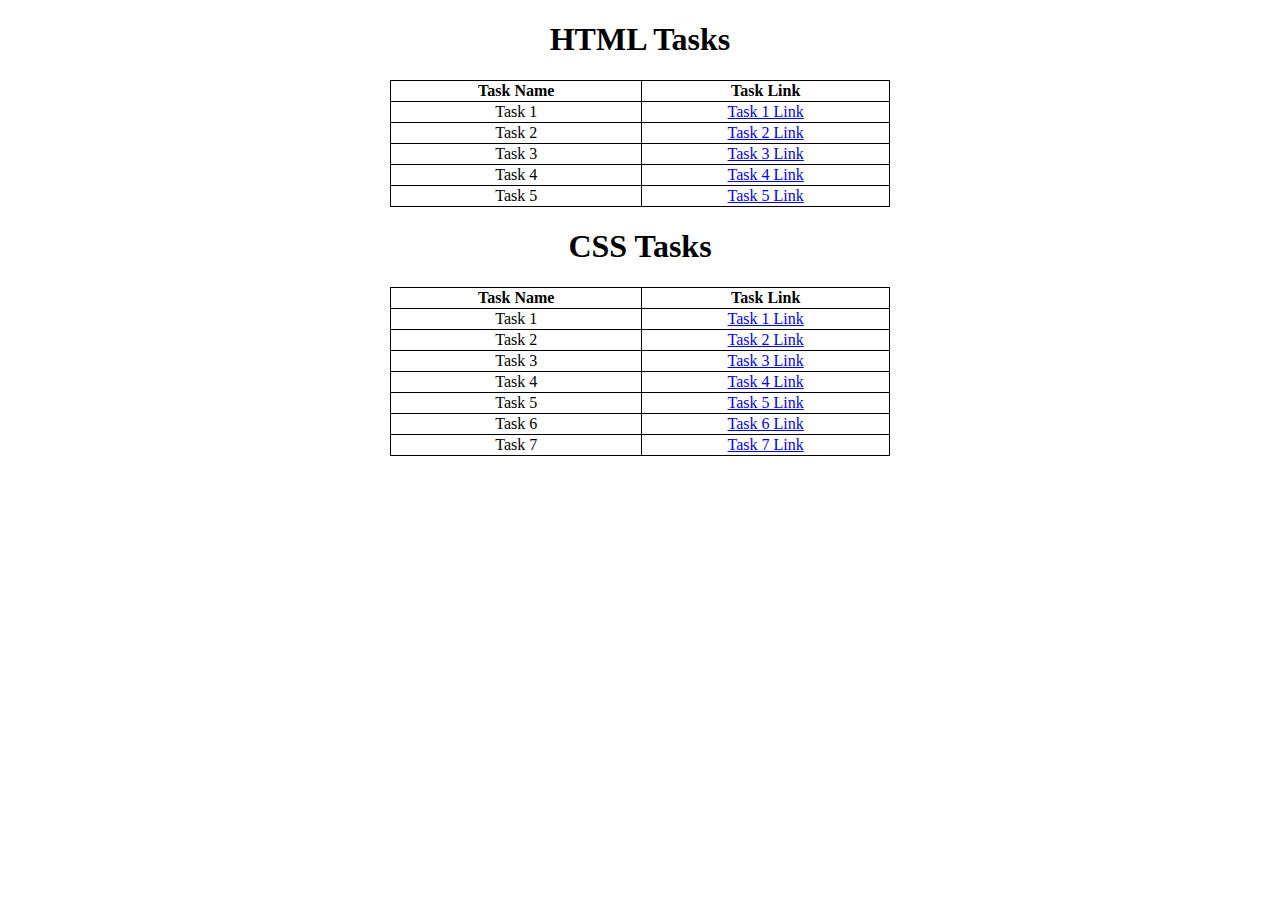
<file: Index.html>
<!DOCTYPE html>
<html lang="en">
  <head>
    <style>
      h1 {
        text-align: center;
      }
      tr,
      td,
      table,
      th {
        border: 1px solid black;
        border-collapse: collapse;
        width: 500px;
        text-align: center;
      }

      table {
        margin-left: auto;
        margin-right: auto;
      }
    </style>
    <meta charset="UTF-8" />
    <meta name="viewport" content="width=device-width, initial-scale=1.0" />
    <title>Index</title>
  </head>
  <body>
    <h1>HTML Tasks</h1>
    <table>
      <tr>
        <th>Task Name</th>
        <th>Task Link</th>
      </tr>
      <tr>
        <td>Task 1</td>
        <td><a href="task1.html">Task 1 Link </a></td>
      </tr>
      <tr>
        <td>Task 2</td>
        <td><a href="task2.html">Task 2 Link </a></td>
      </tr>
      <tr>
        <td>Task 3</td>
        <td><a href="task3.html">Task 3 Link </a></td>
      </tr>
      <tr>
        <td>Task 4</td>
        <td><a href="task4.html">Task 4 Link </a></td>
      </tr>
      <tr>
        <td>Task 5</td>
        <td><a href="task5.html">Task 5 Link </a></td>
      </tr>
    </table>

    <h1>CSS Tasks</h1>
    <table>
      <tr>
        <th>Task Name</th>
        <th>Task Link</th>
      </tr>
      <tr>
        <td>Task 1</td>
        <td><a href="CSS_task_1.html">Task 1 Link </a></td>
      </tr>
      <tr>
        <td>Task 2</td>
        <td><a href="CSS_task_2.html">Task 2 Link </a></td>
      </tr>
      <tr>
        <td>Task 3</td>
        <td><a href="CSS_task_3.html">Task 3 Link </a></td>
      </tr>
      <tr>
        <td>Task 4</td>
        <td><a href="CSS_task_4.html">Task 4 Link </a></td>
      </tr>
      <tr>
        <td>Task 5</td>
        <td><a href="CSS_task_5.html">Task 5 Link </a></td>
      </tr>
      <tr>
        <td>Task 6</td>
        <td><a href="CSS_task_6.html">Task 6 Link </a></td>
      </tr>
      <tr>
        <td>Task 7</td>
        <td><a href="CSS_task_7.html">Task 7 Link </a></td>
      </tr>
    </table>
  </body>
</html>
</file>
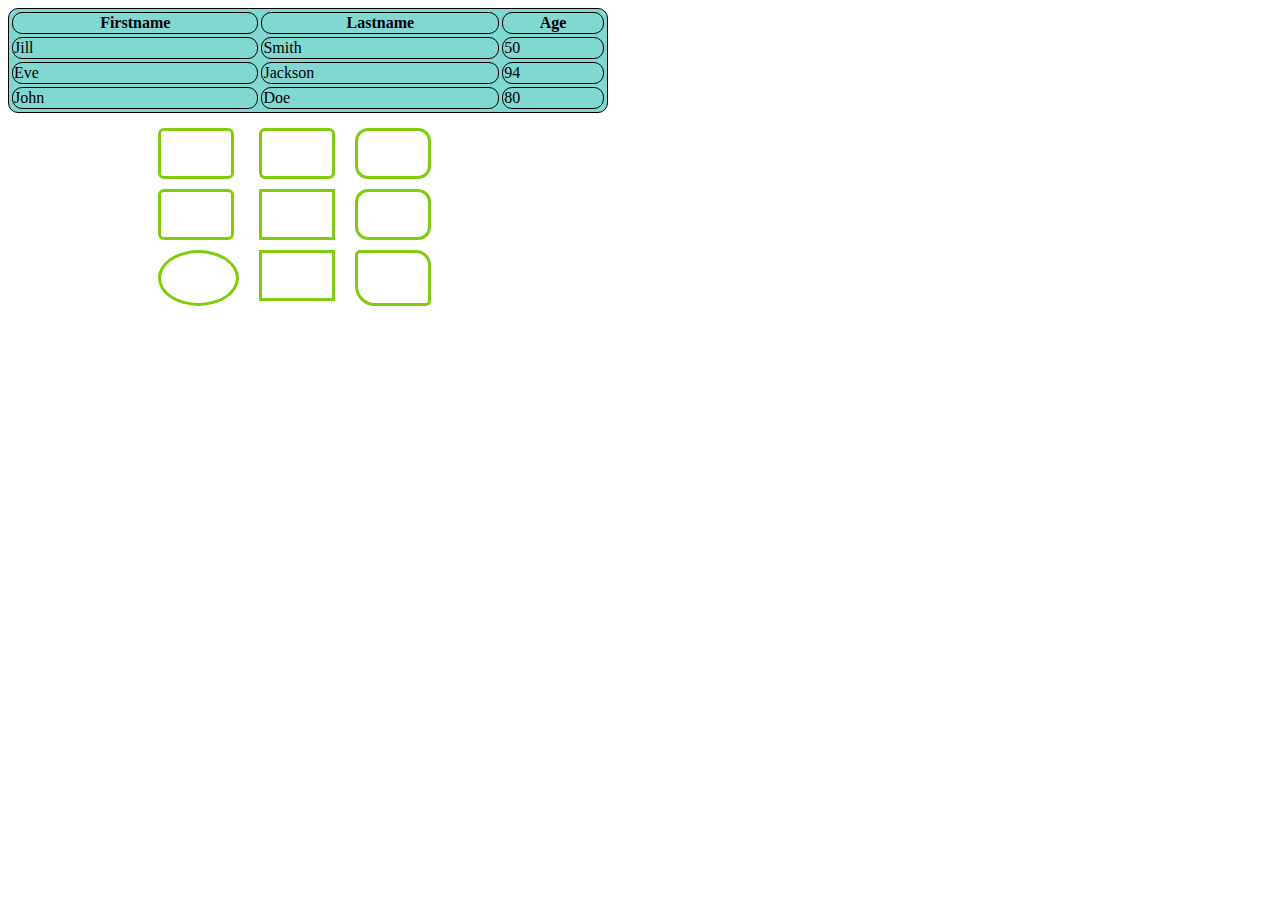
<file: CSS_task_1.html>
<!DOCTYPE html>
<html lang="en">
<head>
    <title>CSS_task_1</title>
    <link href="./style_task_1.css" rel ="stylesheet" type = "text/css">
</head>
<body>
    <table border="3"  bordercolor="white" cellspacing="3"width="600" bgcolor="#81D8D0" >
        <tr>
        <th>Firstname</th>
        <th>Lastname</th>
        <th>Age</th>
    </tr> 
    <tr>
        <td>Jill</td>
        <td>Smith</td>
        <td>50</td>
    </tr> 
    <tr>
        <td>Eve</td>
        <td>Jackson</td>
        <td>94</td>
    </tr>
    <tr>
        <td>John</td>
        <td>Doe</td>
        <td>80</td>
    </tr>
    </table>
    <div class="main">
        <div>
        <div class="square" ></div>
        <div class="square"></div>
        <div class="circle"></div>
        </div>
        <div>
            <div class="square" ></div>
            <div class="rect"></div>
            <div class="rect"></div>
        </div>
        <div>
            <div class="square1" ></div>
            <div class="square1"></div>
            <div class="x"></div>
        </div>
    </div>
</body>
</body>
</file>
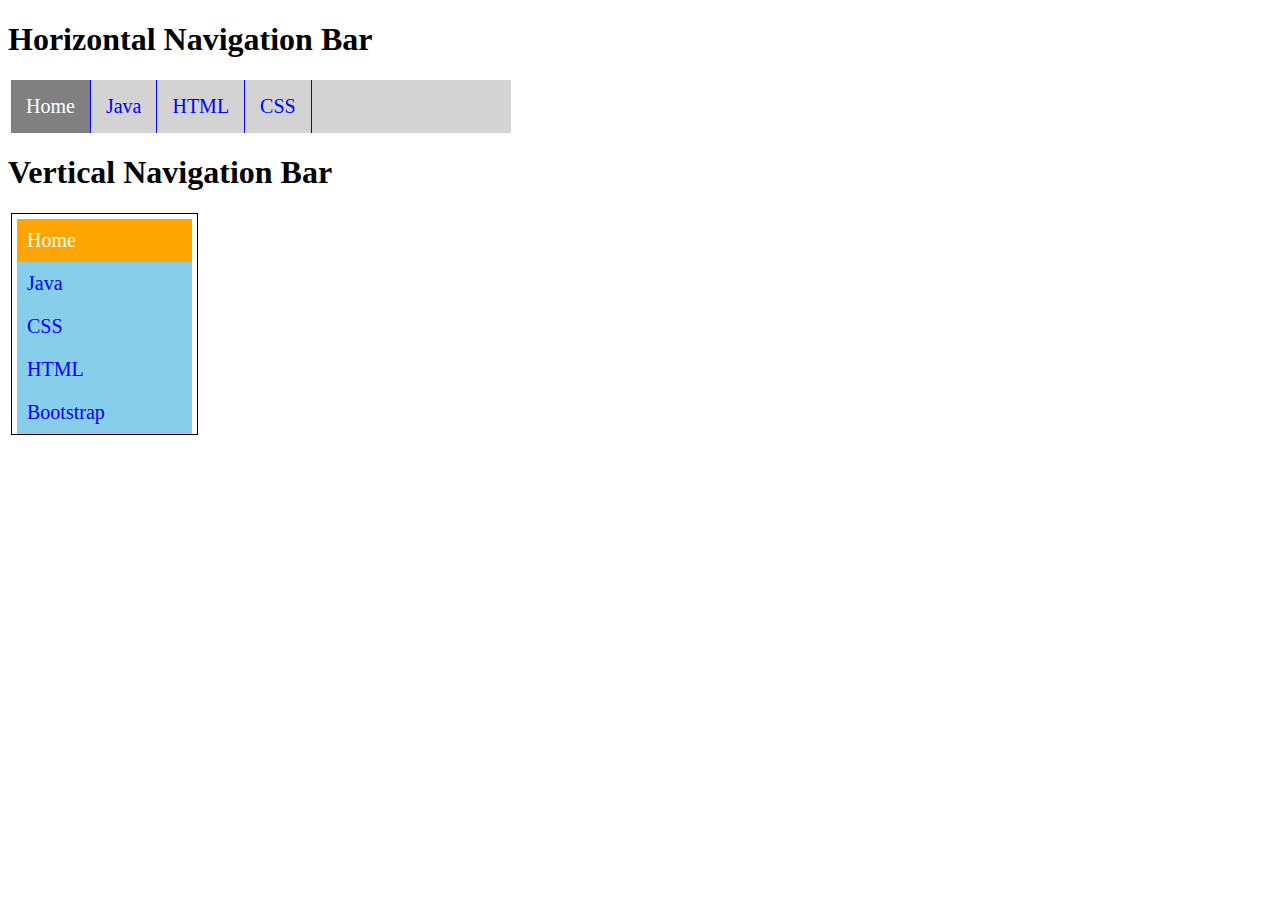
<file: CSS_task_2.html>
<!DOCTYPE html>
<html lang="en">
  <head>
    <meta charset="UTF-8" />
    <meta name="viewport" content="width=device-width, initial-scale=1.0" />
    <title>CSS_task_2</title>
    <link href="style_task_2.css" rel="stylesheet" type="text/css" />
  </head>
  <body>
    <h1>Horizontal Navigation Bar</h1>
    <ul class="c2">
      <li class="c5"><a href="#" target="_blank" id="id2">Home</a></li>
      <li class="c5"><a href="#" target="_blank" class="c4">Java</a></li>
      <li class="c5"><a href="#" target="_blank" class="c4">HTML</a></li>
      <li class="c5"><a href="#" target="_blank" class="c4">CSS</a></li>
    </ul>
    <h1>Vertical Navigation Bar</h1>
    <ul class="c1">
      <li><a href="#" target="_blank" id="id1">Home</a></li>
      <li><a href="#" target="_blank" class="c3">Java</a></li>
      <li><a href="#" target="_blank" class="c3">CSS</a></li>
      <li><a href="#" target="_blank" class="c3">HTML</a></li>
      <li><a href="#" target="_blank" class="c3">Bootstrap</a></li>
    </ul>
  </body>
</html>
</file>
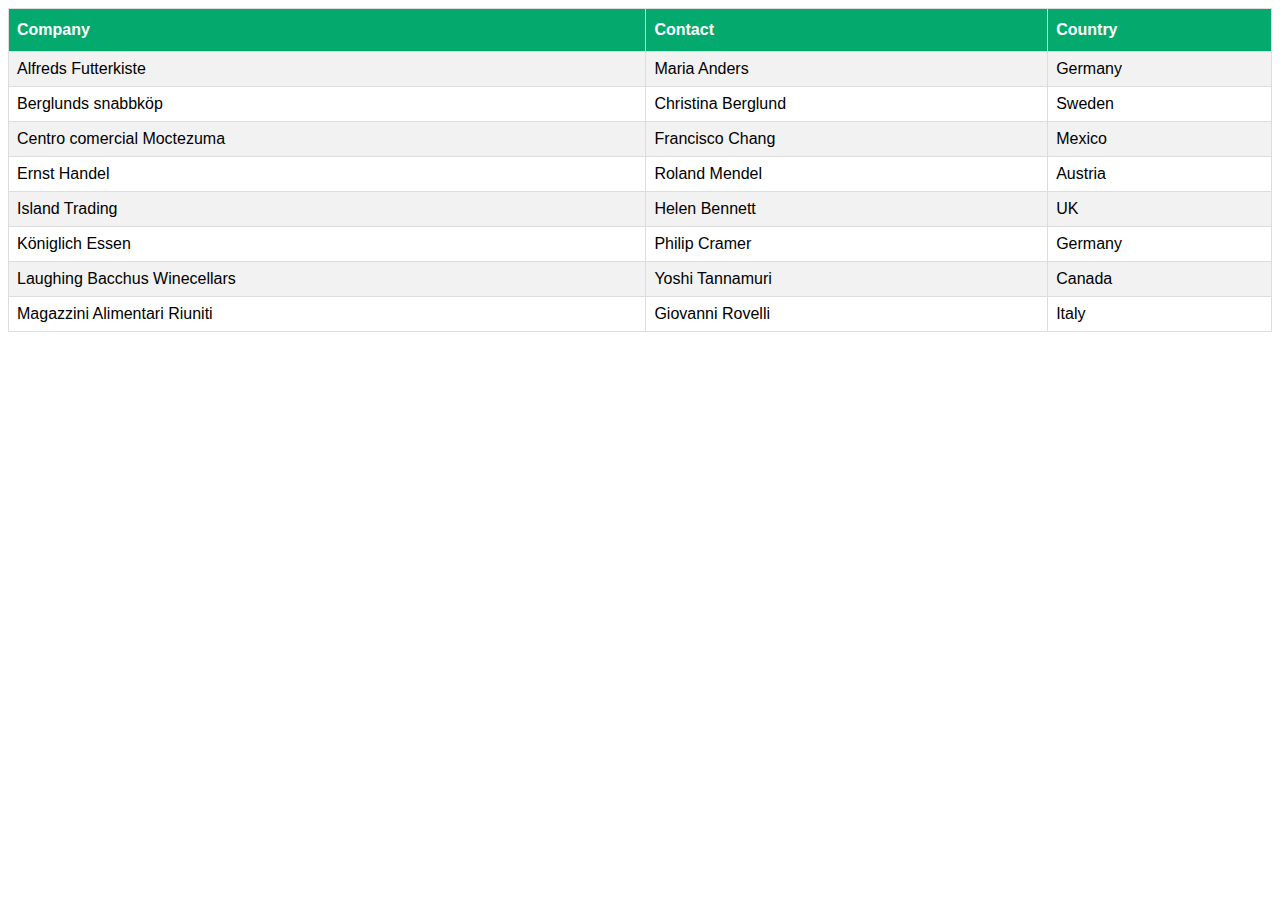
<file: CSS_task_3.html>
<!DOCTYPE html>
<html>
  <head>
    <meta charset="UTF-8" />
    <meta name="viewport" content="width=device-width, initial-scale=1.0" />
    <title>CSS_task_3</title>
    <link href="style_task_3.css" rel="stylesheet" type="text/css" />
  </head>
  <body>
    <table id="customers">
      <tr>
        <th>Company</th>
        <th>Contact</th>
        <th>Country</th>
      </tr>
      <tr>
        <td>Alfreds Futterkiste</td>
        <td>Maria Anders</td>
        <td>Germany</td>
      </tr>
      <tr>
        <td>Berglunds snabbköp</td>
        <td>Christina Berglund</td>
        <td>Sweden</td>
      </tr>
      <tr>
        <td>Centro comercial Moctezuma</td>
        <td>Francisco Chang</td>
        <td>Mexico</td>
      </tr>
      <tr>
        <td>Ernst Handel</td>
        <td>Roland Mendel</td>
        <td>Austria</td>
      </tr>
      <tr>
        <td>Island Trading</td>
        <td>Helen Bennett</td>
        <td>UK</td>
      </tr>
      <tr>
        <td>Königlich Essen</td>
        <td>Philip Cramer</td>
        <td>Germany</td>
      </tr>
      <tr>
        <td>Laughing Bacchus Winecellars</td>
        <td>Yoshi Tannamuri</td>
        <td>Canada</td>
      </tr>
      <tr>
        <td>Magazzini Alimentari Riuniti</td>
        <td>Giovanni Rovelli</td>
        <td>Italy</td>
      </tr>
    </table>
  </body>
</html>
</file>
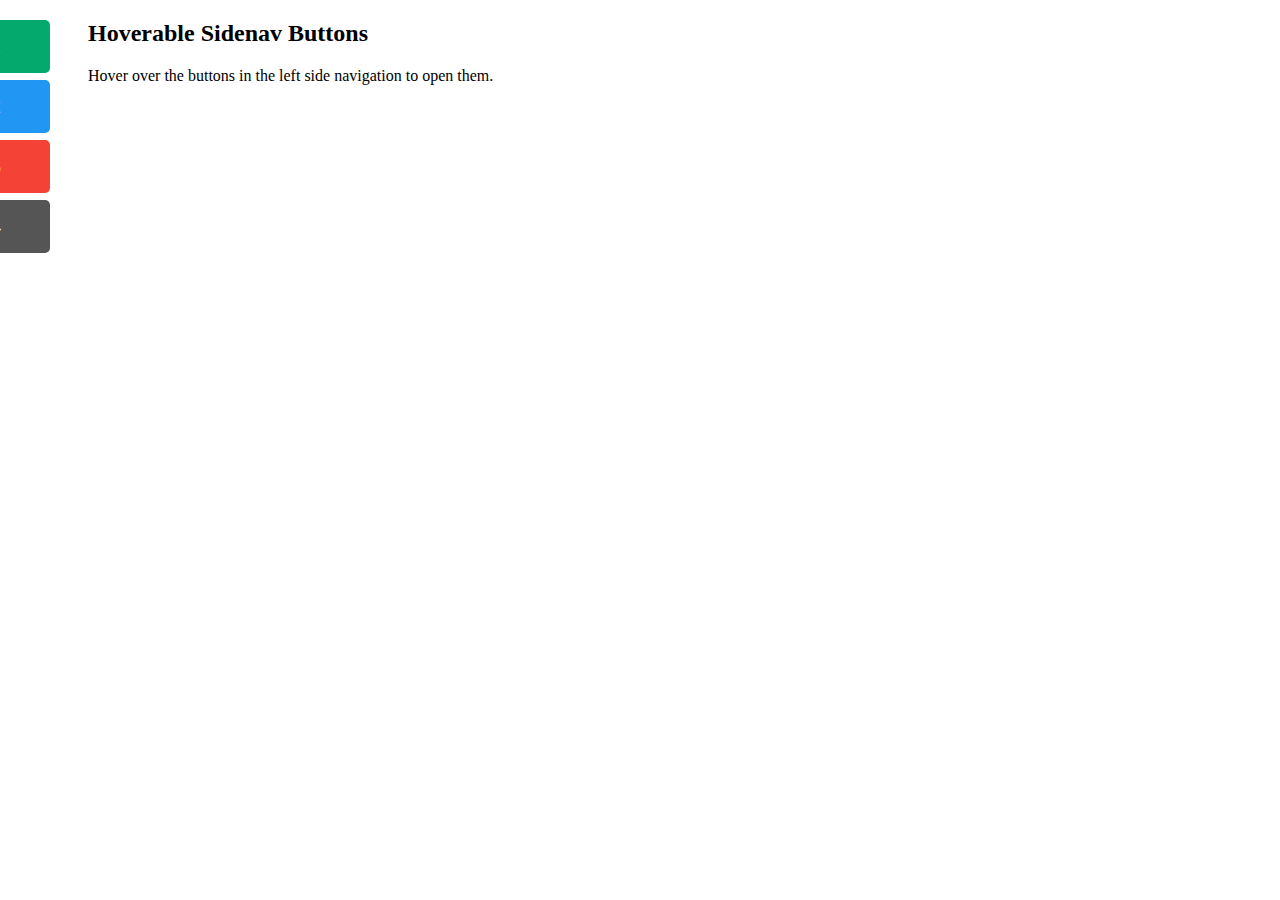
<file: CSS_task_4.html>
<!DOCTYPE html>
<html>
  <head>
    <meta charset="UTF-8" />
    <meta name="viewport" content="width=device-width, initial-scale=1.0" />
    <title>CSS_task_4</title>
    <link href="./style_task_4.css" rel="stylesheet" type="text/css" />
  </head>
  <body>
    <div id="mySidenav" class="sidenav">
      <a href="" id="button1">button 1</a>
      <a href="" id="button2">button 2</a>
      <a href="" id="button3">button 3</a>
      <a href="" id="button4">button 4</a>
    </div>
    <div style="margin-left: 80px">
      <h2>Hoverable Sidenav Buttons</h2>
      <p>Hover over the buttons in the left side navigation to open them.</p>
    </div>
  </body>
</html>
</file>
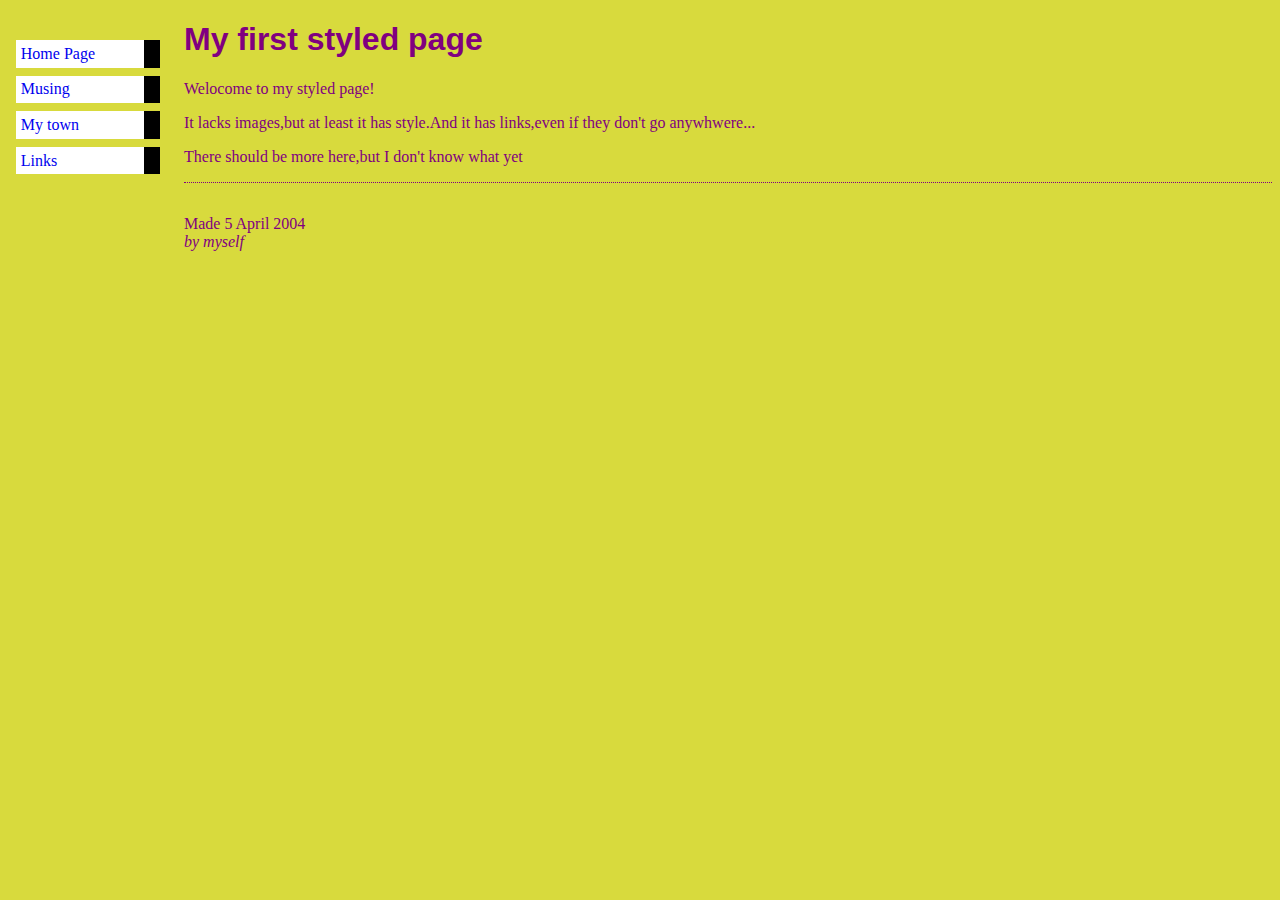
<file: CSS_task_5.html>
<!DOCTYPE html>
<html lang="en">
  <head>
    <meta charset="UTF-8" />
    <meta name="viewport" content="width=device-width, initial-scale=1.0" />
    <title>CSS_task_5</title>
    <link href="./style_task_5.css" rel="stylesheet" type="text/css" />
  </head>

  <body>
    <ul class="class">
      <li><a href="homepage.html">Home Page</a></li>
      <li><a href="musing.html">Musing</a></li>
      <li><a href="My towm.html">My town</a></li>
      <li><a href="Links.html">Links</a></li>
    </ul>

    <h1 id="class">My first styled page</h1>
    <p>Welocome to my styled page!</p>
    <p>
      It lacks images,but at least it has style.And it has links,even if they
      don't go anywhwere...
    </p>
    <p>There should be more here,but I don't know what yet</p>
    <p class="address"></p>
  </body>
  <footer>
    Made 5 April 2004<br />
    <address>by myself</address>
  </footer>
</html>
</file>
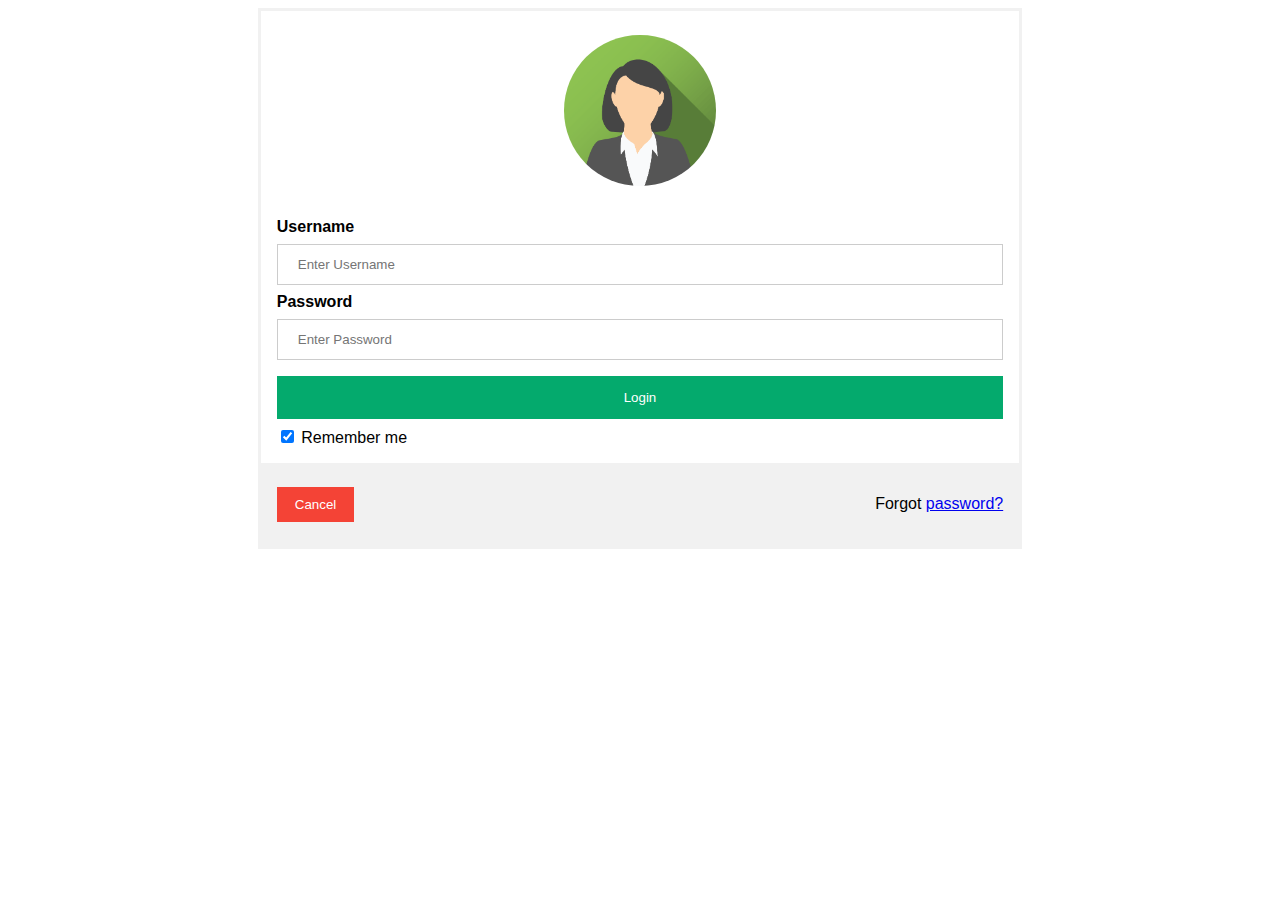
<file: CSS_task_6.html>
<!DOCTYPE html>
<html lang="en">
  <head>
    <meta charset="UTF-8" />
    <meta name="viewport" content="width=device-width, initial-scale=1.0" />
    <title>CSS_taks_6</title>
    <link href="style_task_6.css" rel="stylesheet" type="text/css" />
  </head>
  <body>
    <form class="c2">
      <div class="imgcontainer">
        <img src="image.png" alt="Avatar" class="avatar" />
      </div>

      <div class="container">
        <label for="uname"><b>Username</b></label>
        <input type="text" placeholder="Enter Username" name="uname" required />

        <label for="psw"><b>Password</b></label>
        <input
          type="password"
          placeholder="Enter Password"
          name="psw"
          required
        />

        <button type="submit">Login</button>
        <label>
          <input type="checkbox" checked="checked" name="remember" /> Remember
          me
        </label>
      </div>

      <div class="container" style="background-color: #f1f1f1">
        <button type="button" class="cancelbtn">Cancel</button>
        <span class="psw">Forgot <a href="#">password?</a></span>
      </div>
    </form>
  </body>
</html>
</file>
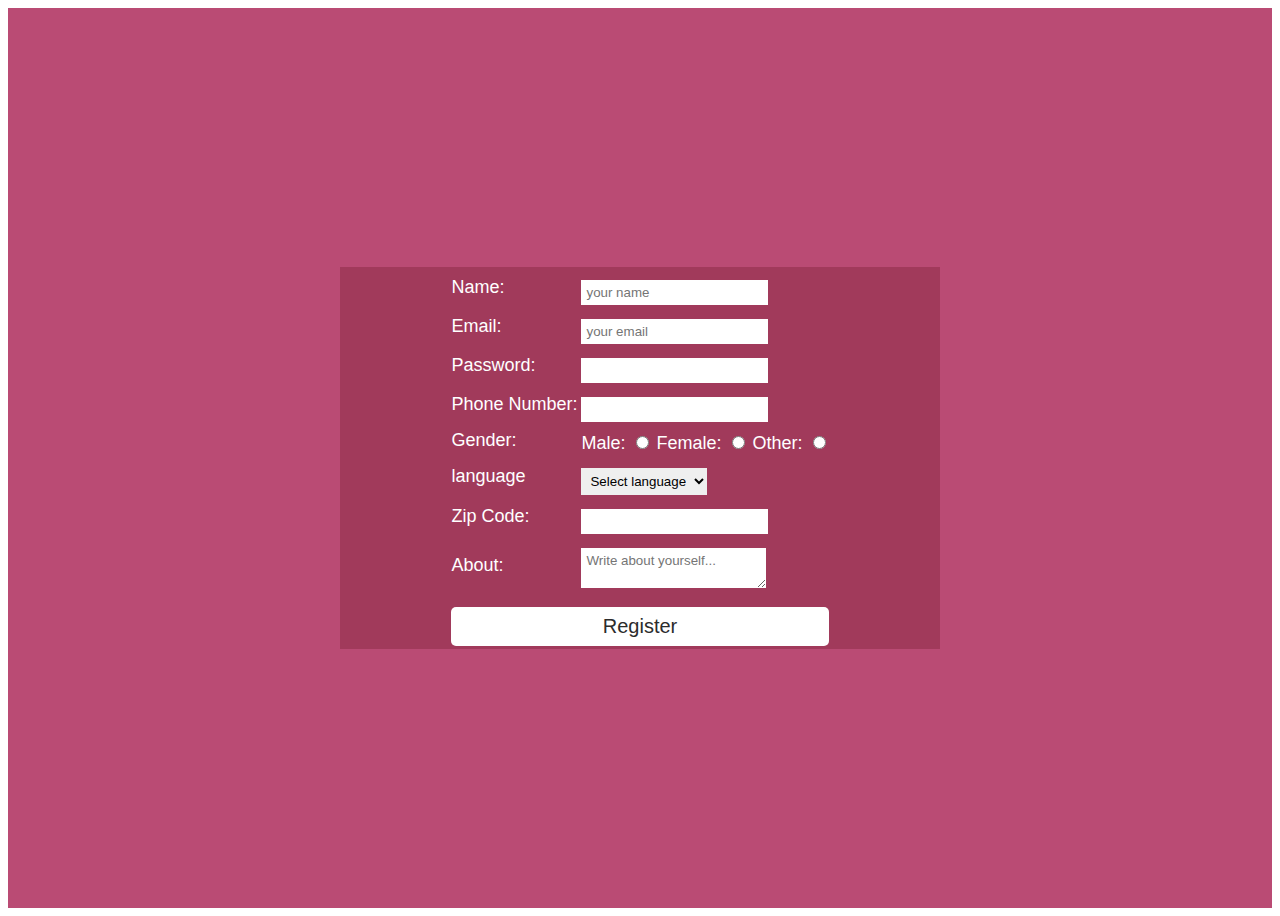
<file: CSS_task_7.html>
<!DOCTYPE html>
<html lang="en">
  <head>
    <meta charset="UTF-8" />
    <meta name="viewport" content="width=device-width, initial-scale=1.0" />
    <title>CSS_task_7</title>
    <link href="./style_task_7.css" rel="stylesheet" type="text/css" />
  </head>
  <body>
    <div class="container">
      <form name="registration" class="registartion-form">
        <table>
          <tr>
            <td><label for="name">Name:</label></td>
            <td>
              <input
                type="text"
                name="name"
                id="name"
                placeholder="your name"
              />
            </td>
          </tr>
          <tr>
            <td><label for="email">Email:</label></td>
            <td>
              <input
                type="text"
                name="email"
                id="email"
                placeholder="your email"
              />
            </td>
          </tr>
          <tr>
            <td><label for="password">Password:</label></td>
            <td><input type="password" name="password" id="password" /></td>
          </tr>
          <tr>
            <td><label for="phoneNumber">Phone Number:</label></td>
            <td><input type="number" name="phoneNumber" id="phoneNumber" /></td>
          </tr>
          <tr>
            <td><label for="gender">Gender:</label></td>
            <td>
              Male: <input type="radio" name="gender" value="male" /> Female:
              <input type="radio" name="gender" value="female" /> Other:
              <input type="radio" name="gender" value="other" />
            </td>
          </tr>
          <tr>
            <td><label for="language">language</label></td>
            <td>
              <select name="language" id="language">
                <option value="">Select language</option>
                <option value="English">English</option>
                <option value="Spanish">Spanish</option>
                <option value="Hindi">Hindi</option>
                <option value="Arabic">Arabic</option>
                <option value="Russian">Russian</option>
              </select>
            </td>
          </tr>
          <tr>
            <td><label for="zipcode">Zip Code:</label></td>
            <td><input type="number" name="zipcode" id="zipcode" /></td>
          </tr>
          <tr>
            <td><label for="about">About:</label></td>
            <td>
              <textarea
                name="about"
                id="about"
                placeholder="Write about yourself..."
              ></textarea>
            </td>
          </tr>
          <tr>
            <td colspan="2">
              <input type="submit" class="submit" value="Register" />
            </td>
          </tr>
        </table>
      </form>
    </div>
  </body>
</html>
</file>
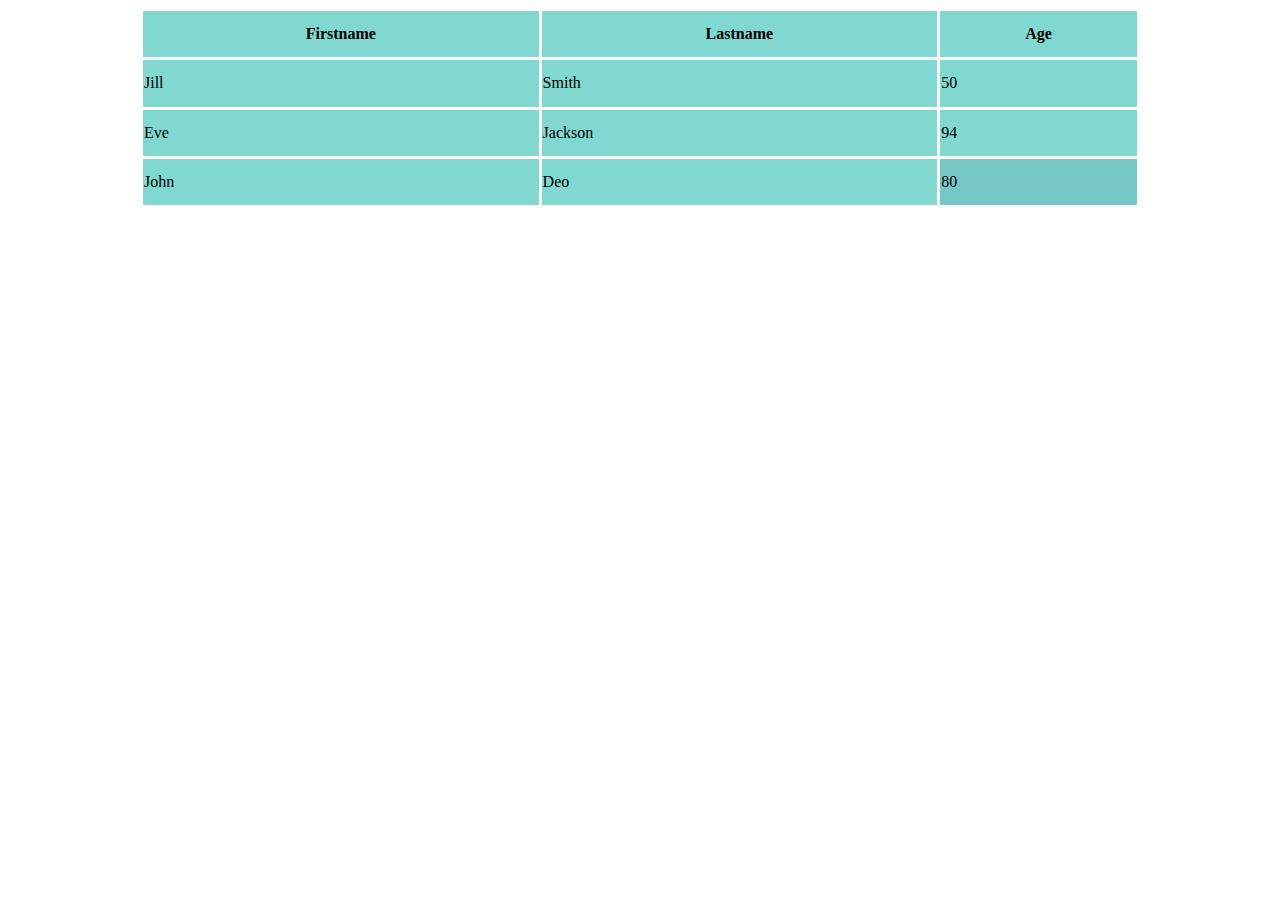
<file: task1.html>
<!DOCTYPE html>
<html lang="en">
  <head>
    <meta charset="UTF-8" />
    <meta name="viewport" content="width=device-width, initial-scale=1.0" />
    <title>task 1</title>
  </head>
  <body>
    <table align="center" border="1" height="200" width="1000" bordercolor="white" cellpadding="1" cellspacing="1">
    <tr>
      <th bgcolor="#81D8D0" style="width:40%" ><b>Firstname</b></th>
      <th bgcolor="#81D8D0" style="width:40%"  ><b>Lastname</b></th>
      <th bgcolor="#81D8D0"><b>Age</b></td>
  </tr>
  <tr>
      <td bgcolor="#81D8D0">Jill</td>
      <td bgcolor="#81D8D0">Smith</td>
      <td bgcolor="#81D8D0">50</td>
  </tr>
  <tr>
      <td bgcolor="#81D8D0">Eve</td>
      <td bgcolor="#81D8D0">Jackson</td>
      <td bgcolor="#81D8D0">94</td>
  </tr>
  <tr>
      <td bgcolor="#81D8D0">John</td>
      <td bgcolor="#81D8D0">Deo</td>
      <td bgcolor="#78C7C7">80</td>
  </tr>
    </table>
  </body>
</html>
</file>
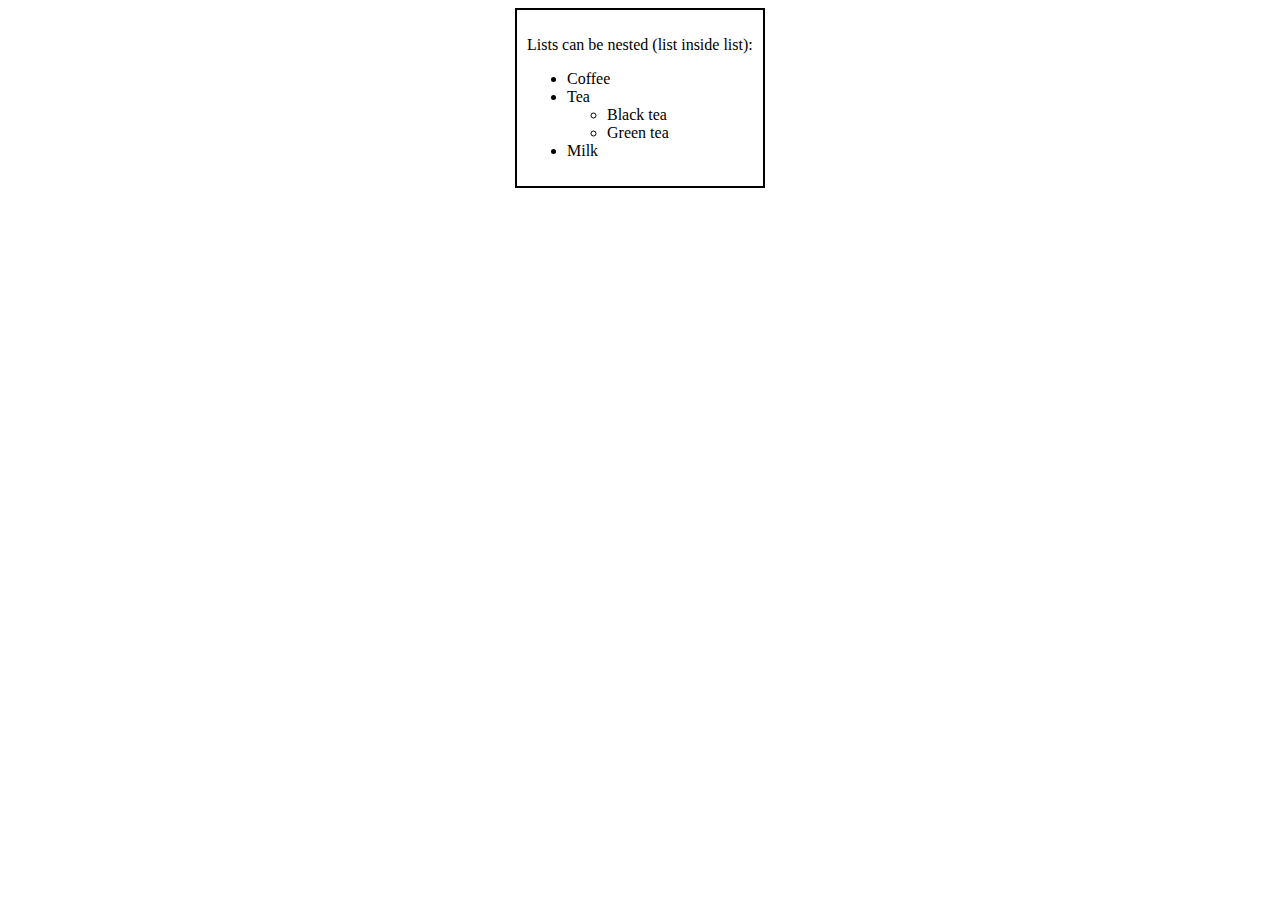
<file: task2.html>
<!DOCTYPE html>
<html lang="en">
  <head>
    <meta charset="UTF-8" />
    <meta name="viewport" content="width=device-width, initial-scale=1.0" />
    <title>task2</title>
  </head>
  <body>
    <table
      align="center"
      border="1"
      height="100"
      width="250"
      bordercolor="black"
      cellpadding="10"
      cellspacing="0"
    >
      <tr>
        <td>
          <p>Lists can be nested (list inside list):</p>
          <ul>
            <li>Coffee</li>
            <li>
              Tea
              <ul>
                <li>Black tea</li>
                <li>Green tea</li>
              </ul>
            </li>
            <li>Milk</li>
          </ul>
        </td>
      </tr>
    </table>
  </body>
</html>
</file>
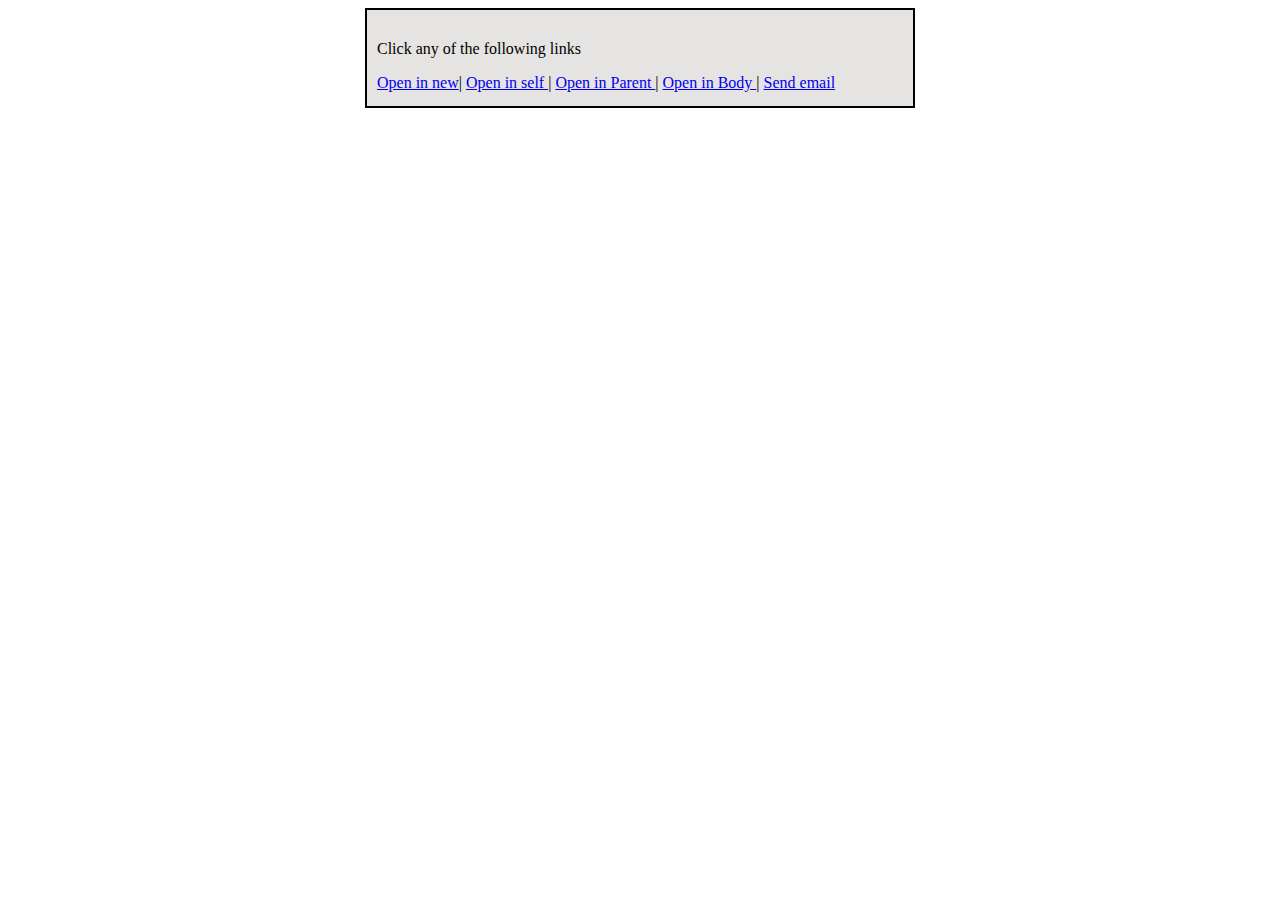
<file: task3.html>
<!DOCTYPE html>
<html lang="en">
  <head>
    <meta charset="UTF-8" />
    <meta name="viewport" content="width=device-width, initial-scale=1.0" />
    <title>task3</title>
  </head>
  <body>
    <table
      align="center"
      border="1"
      height="100"
      width="550"
      bordercolor="black"
      cellpadding="10"
      cellspacing="0"
    >
      <tr>
        <td bgcolor="#E5E4E2">
          <p>Click any of the following links</p>
          <a href="https://www.linkedin.com" target="_blank">Open in new</a>|
          <a href="https://www.twitter.com" target="_self">Open in self </a>|
          <a href="https://www.instagram.com" target="_parent"
            >Open in Parent </a
          >|
          <a href="https://www.facebook.com" target="_body">Open in Body </a>|
          <a href="mailto:rohan.21bce7071@vitapstudent.ac.in">Send email </a>
        </td>
      </tr>
    </table>
  </body>
</html>
</file>
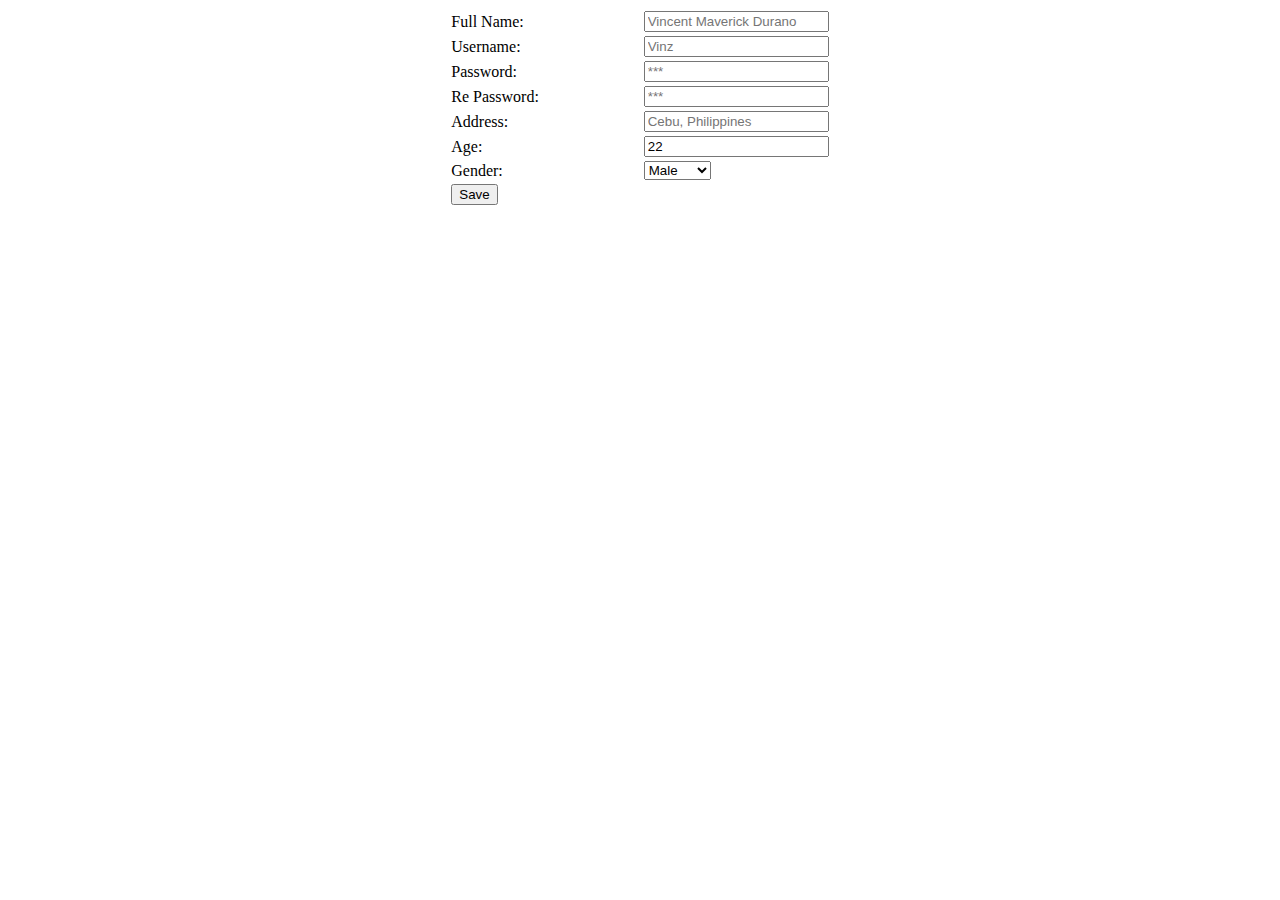
<file: task4.html>
<!DOCTYPE html>
<html lang="en">
  <head>
    <meta charset="UTF-8" />
    <meta name="viewport" content="width=device-width, initial-scale=1.0" />
    <title>task4</title>
  </head>
  <body>
    <table align="center">
      <tr>
        <td style="border-right: 116px solid rgb(255, 255, 255)">Full Name:</td>
        <td>
          <label for="fn"></label>
          <input
            type="text"
            name="fn"
            placeholder="Vincent Maverick Durano"
            required
          />
        </td>
      </tr>
      <tr>
        <td>Username:</td>
        <td>
          <label for="k"></label>
          <input type="text" name="k" placeholder="Vinz" required />
        </td>
      </tr>
      <tr>
        <td>Password:</td>
        <td>
          <label for="j"></label>
          <input type="Password" name="k" placeholder="***" required />
        </td>
      </tr>

      <tr>
        <td>Re Password:</td>
        <td>
          <label for="l"></label>
          <input type="Password" name="l" placeholder="***" required />
        </td>
      </tr>

      <tr>
        <td>Address:</td>
        <td>
          <label for="l"></label>
          <input
            type="text"
            name="l"
            placeholder="Cebu, Philippines"
            required
          />
        </td>
      </tr>
      <tr>
        <td>Age:</td>
        <td>
          <label for="age"></label>
          <input type="number" name="age" value="22" />
        </td>
      </tr>
      <tr>
        <td>Gender:</td>
        <td>
          <select>
            <option value="Male">Male</option>
            <option>Female</option>
            <option>Others</option>
          </select>
        </td>
      </tr>
      <tr>
        <td>
          <input type="button" value="Save" />
        </td>
      </tr>
    </table>
  </body>
</html>
</file>
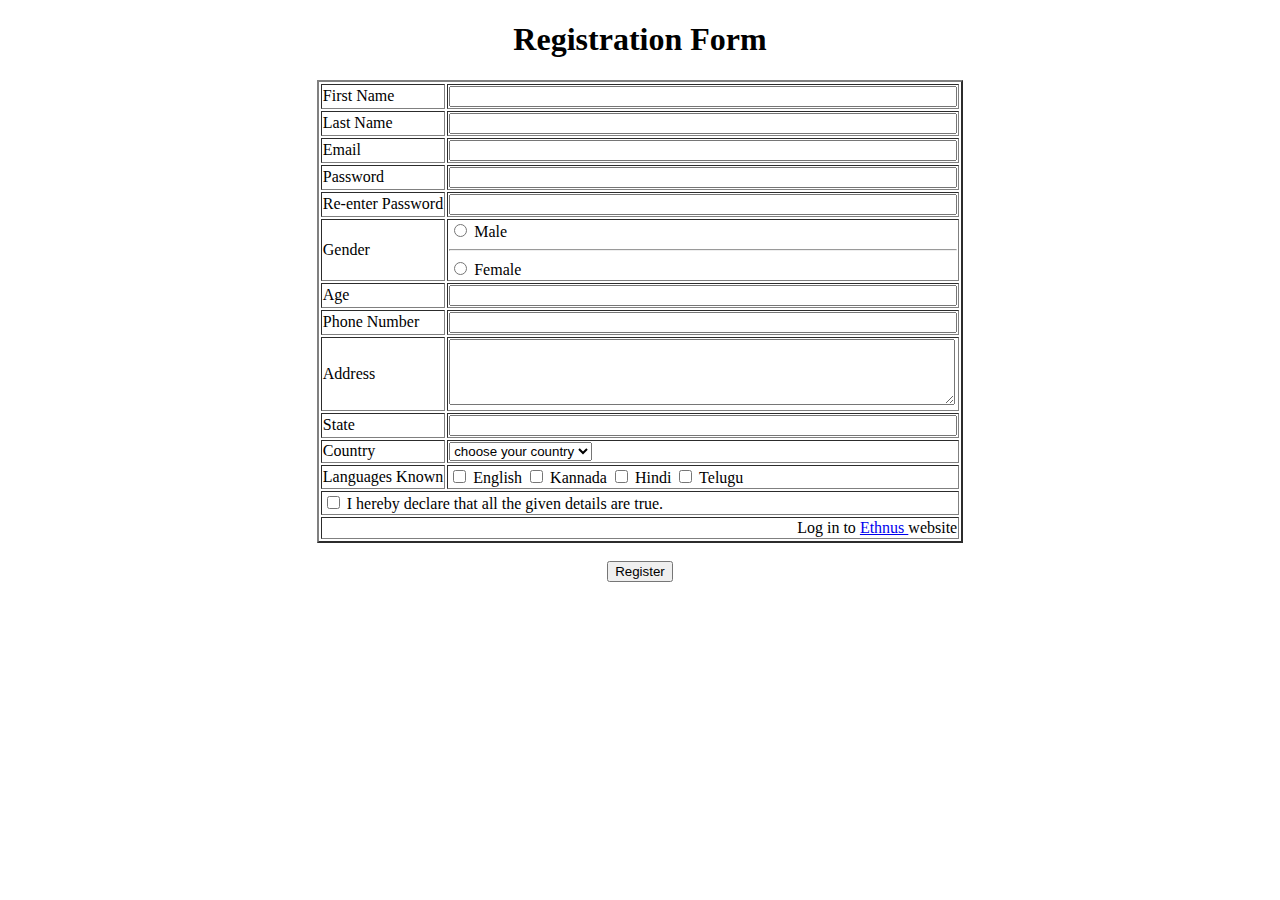
<file: task5.html>
<!DOCTYPE html>
<html>
  <head>
    <title>task 5</title>
  </head>
  <body>
    <div align="center">
      <h1>Registration Form</h1>
      <form action="#" method="post">
        <table border="2">
          <tr>
            <td>First Name</td>
            <td>
              <input
                style="width: 500px"
                type="text"
                name="first_name"
                required
              />
            </td>
          </tr>
          <tr>
            <td>Last Name</td>
            <td>
              <input
                style="width: 500px"
                type="text"
                name="last_name"
                required
              />
            </td>
          </tr>
          <tr>
            <td>Email</td>
            <td>
              <input style="width: 500px" type="email" name="email" required />
            </td>
          </tr>
          <tr>
            <td>Password</td>
            <td>
              <input
                style="width: 500px"
                type="password"
                name="password"
                required
              />
            </td>
          </tr>
          <tr>
            <td>Re-enter Password</td>
            <td>
              <input
                style="width: 500px"
                type="password"
                name="confirm_password"
                required
              />
            </td>
          </tr>
          <tr>
            <td>Gender</td>
            <td>
              <input type="radio" name="gender" value="male" required /> Male
              <br />
              <hr />
              <input type="radio" name="gender" value="female" required />
              Female
            </td>
          </tr>
          <tr>
            <td>Age</td>
            <td>
              <input style="width: 500px" type="number" name="age" required />
            </td>
          </tr>
          <tr>
            <td>Phone Number</td>
            <td>
              <input
                style="width: 500px"
                type="tel"
                name="phone_number"
                required
              />
            </td>
          </tr>
          <tr>
            <td>Address</td>
            <td>
              <textarea
                style="width: 500px"
                name="address"
                rows="4"
                required
              ></textarea>
            </td>
          </tr>
          <tr>
            <td>State</td>
            <td>
              <input style="width: 500px" type="text" name="state" required />
            </td>
          </tr>
          <tr>
            <td>Country</td>
            <td>
              <select name="country" required>
                <option value="Choose your country">choose your country</option>
                <option value="usa">United States</option>
                <option value="canada">Canada</option>
                <option value="uk">United Kingdom</option>
              </select>
            </td>
          </tr>
          <tr>
            <td>Languages Known</td>
            <td>
              <input type="checkbox" name="languages" value="english" /> English
              <input type="checkbox" name="languages" value="kannada" /> Kannada
              <input type="checkbox" name="languages" value="hindi" /> Hindi
              <input type="checkbox" name="languages" value="telugu" /> Telugu
            </td>
          </tr>
          <tr>
            <td colspan="2">
              <input type="checkbox" name="declaration" required /> I hereby
              declare that all the given details are true.
            </td>
          </tr>
          <tr>
            <td colspan="3" align="right">
              Log in to <a href="www.etnus.com">Ethnus </a> website
            </td>
          </tr>
        </table>
        <br />
        <div align="Center">
          <button>Register</button>
        </div>
      </form>
    </div>
  </body>
</html>
</file>
<file: style_task_1.css>
table,th,td{
    border: 1px solid black;
    border-radius: 10px;
}
 
div.square1{
    border: 3px solid rgb(127, 203, 13);
    border-radius: 13px;
    height: 45px; 
    width: 70px; 
}
div.rect{
    border: 3px solid rgb(127, 203, 13);
    height: 45px; 
    width: 70px; 
}
div.x{
    border: 3px solid rgb(127, 203, 13);
    height: 50px; 
    border-radius: 5px;
    border-top-right-radius: 15px;
    border-bottom-left-radius: 20px;
    width: 70px; 
}
div.circle{
    height: 50px;
    width: 75px;
    border: 3px solid rgb(127, 203, 13);            
    border-radius: 50% 
}
div{
    margin-top: 5px;
    margin-bottom:10px;
    margin-right: 10px;
}
.main {
    display: flex;
    margin-left: 150px;
}
div.square{
    border: 3px solid rgb(127, 203, 13);
    border-radius: 6px;
    height: 45px; 
    width: 70px;
}
</file>
<file: style_task_2.css>
.c1 {
  width: 175px;
  margin-left: 3px;
  list-style-type: none;
  padding-left: 5px;
  padding-top: 5px;
  padding-right: 5px;
  border: 1px solid black;
}
.c3,
#id1 {
  font-size: 20px;
  display: block;
  text-decoration: none;
  padding: 10px;
  background-color: skyblue;
  color: blue;
}
.c3:hover {
  background-color: orange;
  color: white;
}
#id1 {
  background-color: orange;
  color: white;
}
.c2 {
  margin-left: 3px;
  list-style-type: none;
  padding: 0;
  background-color: lightgrey;
  overflow: auto;
  width: 500px;
  border: 1px;
}

.c4,
#id2 {
  font-size: 20px;
  text-decoration: none;
  color: blue;
  background-color: lightgrey;
  display: block;
  padding: 15px;
}
.c4:hover {
  background-color: gray;
  color: white;
}
#id2 {
  background-color: gray;
  color: white;
}
.c5 {
  float: left;
  border-right: 1px solid blue;
}

.nav {
  background-color: lightblue;
  padding: 10px;
  width: 450px;
  height: 20px;
}
</file>
<file: style_task_3.css>
#customers {
  font-family: Arial, Helvetica, sans-serif;
  border-collapse: collapse;
  width: 100%;
}

#customers td,
#customers th {
  border: 1px solid #ddd;
  padding: 8px;
}

#customers tr:nth-child(even) {
  background-color: #f2f2f2;
}

#customers th {
  padding-top: 12px;
  padding-bottom: 12px;
  text-align: left;
  background-color: #04aa6d;
  color: white;
}
</file>
<file: style_task_4.css>
#mySidenav a {
  position: absolute;
  left: -80px;
  transition: 0.3s;
  padding: 15px;
  width: 100px;
  text-decoration: none;
  font-size: 20px;
  color: white;
  border-radius: 0 5px 5px 0;
}

#mySidenav a:hover {
  left: 0;
}

#button1 {
  top: 20px;
  background-color: #04aa6d;
}

#button2 {
  top: 80px;
  background-color: #2196f3;
}

#button3 {
  top: 140px;
  background-color: #f44336;
}

#button4 {
  top: 200px;
  background-color: #555;
}
</file>
<file: style_task_5.css>
body {
  padding-left: 11em;

  color: purple;
  background-color: #d8da3d;
}

ul.class {
  list-style-type: none;
  padding: 0;
  margin: 0;
  position: absolute;
  top: 2em;
  left: 1em;
  width: 9em;
}

h1 {
  font-family: Helvetica, Geneva, Arial, SunSans-Regular, sans-serif;
}

ul.class li {
  background: white;
  margin: 0.5em 0;
  padding: 0.3em;
  border-right: 1em solid black;
}

ul.class a {
  text-decoration: none;
}

.address {
  margin-top: 1em;
  padding-top: 1em;
  border-top: thin dotted;
}
</file>
<file: style_task_6.css>
body 
  {
    font-family: Arial, Helvetica, sans-serif;
    display: flex;
    justify-content: center;
    align-items: center;
    flex-direction: column;}
  form 
  {
    border: 3px solid #f1f1f1;
    width: 60%;
  }

  input[type=text], input[type=password] {
    width: 100%;
    padding: 12px 20px;
    margin: 8px 0;
    display: inline-block;
    border: 1px solid #ccc;
    box-sizing: border-box;
  }

  button {
    background-color: #04AA6D;
    color: white;
    padding: 14px 20px;
    margin: 8px 0;
    border: none;
    cursor: pointer;
    width: 100%;
  }

  button:hover {
    opacity: 0.8;
  }

  .cancelbtn {
    width: auto;
    padding: 10px 18px;
    background-color: #f44336;
  }

  .imgcontainer {
    text-align: center;
    margin: 24px 0 12px 0;
  }

  img.avatar {
    width: 20%;
    border-radius: 50%;
  }

  .container {
    padding: 16px;
  }

  span.psw {
    float: right;
    padding-top: 16px;
  }
</file>
<file: style_task_7.css>
.container {
  display: flex;
  justify-content: center;
  align-items: center;
  flex-direction: column;
  height: 100vh;
  background-color: rgb(169, 30, 81, 0.8);
}

.registartion-form {
  display: flex;
  justify-content: center;
  align-items: center;
  width: 600px;
  color: rgb(255, 255, 255);
  font-size: 18px;
  font-family: sans-serif;
  background-color: hsl(341, 47%, 43%);
}

.registartion-form input,
.registartion-form select,
.registartion-form textarea {
  border: none;
  padding: 5px;
  margin-top: 10px;
  font-family: sans-serif;
}

.registartion-form .submit {
  width: 100%;
  padding: 8px 0;
  font-size: 20px;
  color: rgb(44, 44, 44);
  background-color: #ffffff;
  border-radius: 5px;
}

.registartion-form .submit:hover {
  box-shadow: 3px 3px 6px rgb(255, 214, 176);
}
</file>
